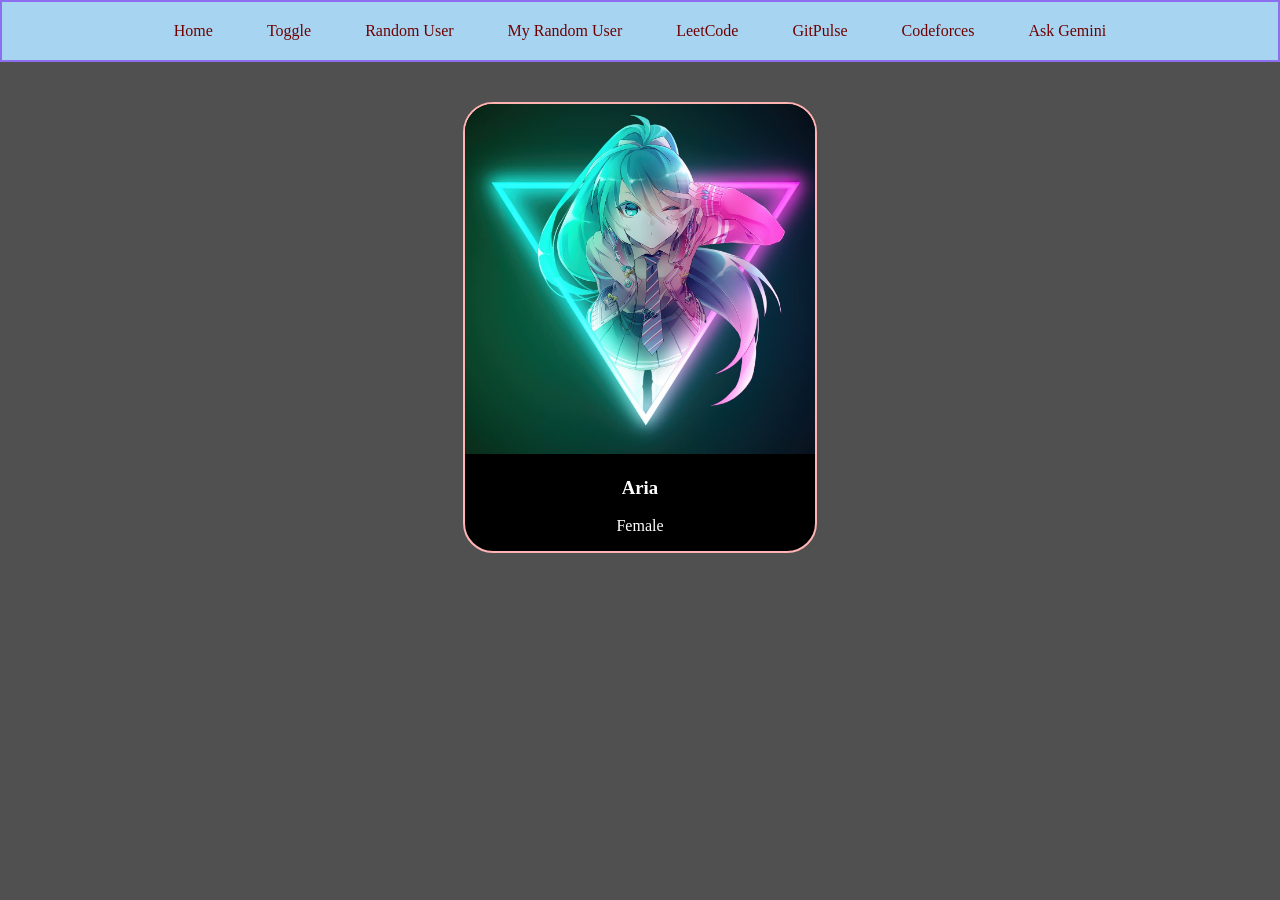
<file: target/classes/static/Practice/index.html>
<!DOCTYPE html>
<html lang="en">
<head>
    <meta charset="UTF-8">
    <meta name="viewport" content="width=device-width, initial-scale=1.0">
    <title>Springboot-beginner</title>
    <link rel="stylesheet" href="indexstyle.css">
</head>

<body>
    <div class="navbar">
        <a href="index.html">Home</a>
        <a href="pages/toggle.html">Toggle</a>
        <a href="pages/randomUser.html">Random User</a>
        <a href="pages/myRandomUser.html">My Random User</a>

        <a href="../Pre-Made-Projects/leetcode-stats.html">LeetCode</a>
        <a href="../Pre-Made-Projects/gitpulse.html">GitPulse</a>
        <a href="../Pre-Made-Projects/codeforces-stats.html">Codeforces</a>
        <a href="../Pre-Made-Projects/ask-gemini.html">Ask Gemini</a>
    </div>
    <div class="card">
        <img src="images/girl.png" alt="User image">
        <h3>Aria</h3>
        <p>Female</p>
     </div>
    <script src="index.js"> </script>
</body>

</html>
</file>
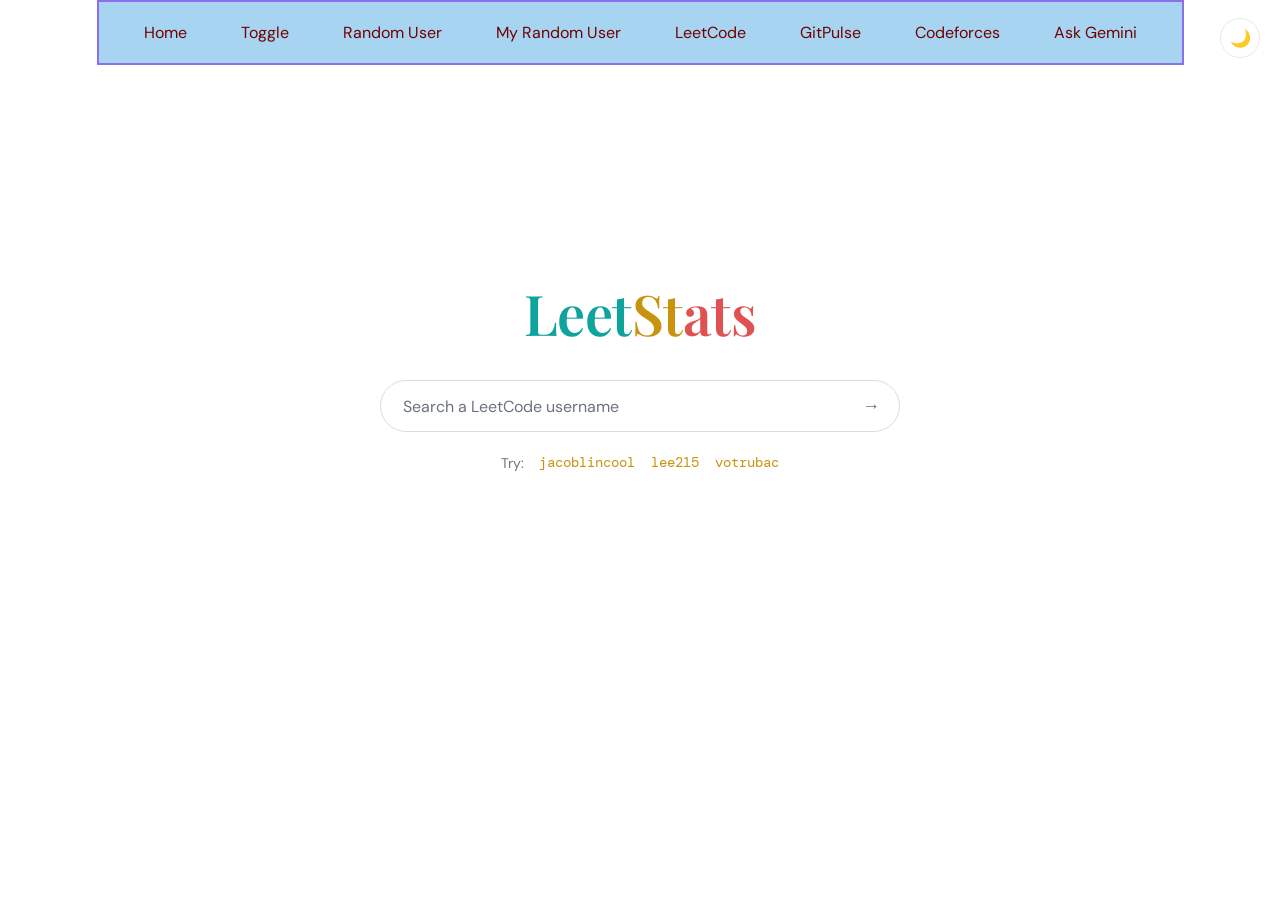
<file: target/classes/static/Pre-Made-Projects/leetcode-stats.html>
<!DOCTYPE html>
<html lang="en" data-theme="light">
<head>
<meta charset="UTF-8">
<meta name="viewport" content="width=device-width, initial-scale=1.0">
<title>LeetStats</title><link rel="stylesheet" href="../Practice/indexstyle.css"><link rel="preconnect" href="https://fonts.googleapis.com">
<link rel="preconnect" href="https://fonts.gstatic.com" crossorigin>
<link href="https://fonts.googleapis.com/css2?family=Playfair+Display:wght@600&family=DM+Sans:wght@400;500;700&family=DM+Mono:wght@400;500&display=swap" rel="stylesheet">
<style>
  :root, [data-theme="light"] {
    --bg: #ffffff;
    --text: #1f2328;
    --muted: #6b7280;
    --line: #e5e7eb;
    --surface: #ffffff;
    --input-border: #dadce0;
    --input-shadow: rgba(32, 33, 36, 0.12);
    --track: #f0f1f3;
    --easy: #0fa39e;
    --medium: #c8930f;
    --hard: #e05252;
    --accent: #c8930f;
    --card-shadow: 0 1px 3px rgba(32, 33, 36, 0.08), 0 8px 28px rgba(32, 33, 36, 0.06);
  }
  [data-theme="dark"] {
    --bg: #0a0b0d;
    --text: #e9e7e2;
    --muted: #8b8f98;
    --line: rgba(255, 255, 255, 0.09);
    --surface: #121418;
    --input-border: rgba(255, 255, 255, 0.14);
    --input-shadow: rgba(0, 0, 0, 0.5);
    --track: rgba(255, 255, 255, 0.08);
    --easy: #3ddad7;
    --medium: #e3b341;
    --hard: #ff6b6b;
    --accent: #e3b341;
    --card-shadow: 0 20px 50px rgba(0, 0, 0, 0.45);
  }

  * { margin: 0; padding: 0; box-sizing: border-box; }

  html, body { height: 100%; }

  body {
    background: var(--bg);
    color: var(--text);
    font-family: "DM Sans", system-ui, sans-serif;
    display: flex;
    flex-direction: column;
    align-items: center;
    transition: background 0.25s, color 0.25s;
  }

  /* theme toggle, top right */
  .theme-toggle {
    position: fixed;
    top: 18px;
    right: 20px;
    width: 40px;
    height: 40px;
    border-radius: 50%;
    border: 1px solid var(--line);
    background: var(--surface);
    color: var(--text);
    font-size: 17px;
    cursor: pointer;
    display: flex;
    align-items: center;
    justify-content: center;
    transition: background 0.25s, border-color 0.25s, transform 0.15s;
    z-index: 10;
  }
  .theme-toggle:hover { transform: scale(1.06); }
  .theme-toggle:focus-visible { outline: 2px solid var(--accent); outline-offset: 2px; }

  main {
    width: 100%;
    max-width: 640px;
    padding: 0 24px 64px;
    display: flex;
    flex-direction: column;
    align-items: center;
    /* Google-style: sits a bit above vertical center when idle */
    margin-top: clamp(96px, 24vh, 210px);
    transition: margin-top 0.45s cubic-bezier(0.3, 0.8, 0.3, 1);
  }
  body.has-result main { margin-top: 72px; }

  .wordmark {
    font-family: "Playfair Display", serif;
    font-weight: 600;
    font-size: clamp(40px, 8vw, 56px);
    letter-spacing: -0.01em;
    margin-bottom: 30px;
    user-select: none;
  }
  .wordmark .l { color: var(--easy); }
  .wordmark .e { color: var(--medium); }
  .wordmark .t { color: var(--hard); }

  /* search */
  .search {
    width: 100%;
    max-width: 520px;
    display: flex;
    align-items: center;
    gap: 12px;
    background: var(--surface);
    border: 1px solid var(--input-border);
    border-radius: 999px;
    padding: 0 8px 0 22px;
    height: 52px;
    transition: box-shadow 0.2s, border-color 0.2s, background 0.25s;
  }
  .search:focus-within {
    box-shadow: 0 2px 10px var(--input-shadow);
    border-color: transparent;
  }
  [data-theme="dark"] .search:focus-within { border-color: var(--accent); box-shadow: none; }

  .search input {
    flex: 1;
    min-width: 0;
    border: none;
    outline: none;
    background: transparent;
    color: var(--text);
    font-family: "DM Mono", monospace;
    font-size: 16px;
  }
  .search input::placeholder { color: var(--muted); font-family: "DM Sans", sans-serif; }

  .search button {
    border: none;
    background: transparent;
    color: var(--muted);
    font-size: 18px;
    width: 40px;
    height: 40px;
    border-radius: 50%;
    cursor: pointer;
    display: flex;
    align-items: center;
    justify-content: center;
    transition: color 0.15s, background 0.15s;
  }
  .search button:hover { color: var(--accent); background: var(--track); }
  .search button:focus-visible { outline: 2px solid var(--accent); outline-offset: 1px; }
  .search button:disabled { opacity: 0.45; cursor: wait; }

  .try {
    margin-top: 20px;
    font-size: 14px;
    color: var(--muted);
    display: flex;
    gap: 14px;
    align-items: center;
    flex-wrap: wrap;
    justify-content: center;
  }
  .try button {
    background: none;
    border: none;
    padding: 2px 1px;
    color: var(--accent);
    font-family: "DM Mono", monospace;
    font-size: 13.5px;
    cursor: pointer;
    border-bottom: 1px dashed transparent;
    transition: border-color 0.15s;
  }
  .try button:hover { border-bottom-color: var(--accent); }
  .try button:focus-visible { outline: 2px solid var(--accent); outline-offset: 2px; }

  /* states */
  .loader {
    margin-top: 52px;
    width: 34px; height: 34px;
    border: 3px solid var(--track);
    border-top-color: var(--accent);
    border-radius: 50%;
    animation: spin 0.8s linear infinite;
  }
  @keyframes spin { to { transform: rotate(360deg); } }

  .error {
    margin-top: 44px;
    text-align: center;
    color: var(--muted);
    font-size: 14.5px;
    line-height: 1.6;
    max-width: 420px;
  }
  .error b { color: var(--hard); font-weight: 700; display: block; margin-bottom: 4px; }

  /* card */
  .card {
    width: 100%;
    margin-top: 44px;
    background: var(--surface);
    border: 1px solid var(--line);
    border-radius: 18px;
    padding: 30px 34px;
    box-shadow: var(--card-shadow);
    animation: rise 0.45s cubic-bezier(0.2, 0.7, 0.3, 1) both;
    transition: background 0.25s, border-color 0.25s;
  }
  @keyframes rise {
    from { opacity: 0; transform: translateY(14px); }
    to   { opacity: 1; transform: translateY(0); }
  }

  .card-head {
    display: flex;
    justify-content: space-between;
    align-items: baseline;
    gap: 10px;
    flex-wrap: wrap;
    margin-bottom: 26px;
  }
  .card-head a {
    font-family: "Playfair Display", serif;
    font-size: 23px;
    font-weight: 600;
    color: var(--text);
    text-decoration: none;
  }
  .card-head a:hover { color: var(--accent); }
  .card-head .rank {
    font-family: "DM Mono", monospace;
    font-size: 13px;
    color: var(--muted);
  }
  .card-head .rank b { color: var(--accent); font-weight: 500; }

  .card-body {
    display: grid;
    grid-template-columns: 168px 1fr;
    gap: 34px;
    align-items: center;
  }

  .ring-wrap { position: relative; width: 168px; height: 168px; margin: 0 auto; }
  .ring-wrap svg { transform: rotate(-90deg); display: block; }
  .ring-track { fill: none; stroke: var(--track); stroke-width: 9; }
  .ring-fill {
    fill: none;
    stroke: var(--accent);
    stroke-width: 9;
    stroke-linecap: round;
    transition: stroke-dashoffset 1.1s cubic-bezier(0.3, 0.8, 0.3, 1), stroke 0.25s;
  }
  .ring-center {
    position: absolute; inset: 0;
    display: flex; flex-direction: column;
    align-items: center; justify-content: center;
  }
  .ring-center .big {
    font-family: "DM Mono", monospace;
    font-size: 36px;
    line-height: 1;
  }
  .ring-center .small {
    color: var(--muted);
    font-size: 11.5px;
    margin-top: 6px;
    letter-spacing: 0.06em;
    text-transform: uppercase;
  }

  .bars { display: flex; flex-direction: column; gap: 18px; }
  .bar-top {
    display: flex;
    justify-content: space-between;
    align-items: baseline;
    margin-bottom: 7px;
  }
  .bar-top .label {
    font-size: 12.5px;
    font-weight: 700;
    letter-spacing: 0.09em;
    text-transform: uppercase;
  }
  .bar-top .nums {
    font-family: "DM Mono", monospace;
    font-size: 13px;
    color: var(--muted);
  }
  .bar-top .nums b { color: var(--text); font-weight: 500; }
  .bar-track { height: 7px; border-radius: 99px; background: var(--track); overflow: hidden; }
  .bar-fill { height: 100%; width: 0; border-radius: 99px; transition: width 1.1s cubic-bezier(0.3, 0.8, 0.3, 1); }
  .easy   .label { color: var(--easy); }   .easy   .bar-fill { background: var(--easy); }
  .medium .label { color: var(--medium); } .medium .bar-fill { background: var(--medium); }
  .hard   .label { color: var(--hard); }   .hard   .bar-fill { background: var(--hard); }

  .hidden { display: none !important; }

  @media (max-width: 540px) {
    .card { padding: 24px 20px; }
    .card-body { grid-template-columns: 1fr; gap: 26px; }
  }

  @media (prefers-reduced-motion: reduce) {
    * { animation: none !important; transition: none !important; }
  }
</style>
</head>
<body>
  <div class="navbar">
    <a href="../Practice/index.html">Home</a>
    <a href="../Practice/pages/toggle.html">Toggle</a>
    <a href="../Practice/pages/randomUser.html">Random User</a>
    <a href="../Practice/pages/myRandomUser.html">My Random User</a>

    <a href="leetcode-stats.html">LeetCode</a>
    <a href="gitpulse.html">GitPulse</a>
    <a href="codeforces-stats.html">Codeforces</a>
    <a href="ask-gemini.html">Ask Gemini</a>
  </div>
  <button class="theme-toggle" id="theme-toggle" aria-label="Switch theme" title="Switch theme">🌙</button>

  <main>
    <h1 class="wordmark"><span class="l">Leet</span><span class="e">St</span><span class="t">ats</span></h1>

    <div class="search">
      <input id="username" type="text" placeholder="Search a LeetCode username" autocomplete="off" spellcheck="false" aria-label="LeetCode username">
      <button id="go" aria-label="Fetch stats" title="Fetch stats">→</button>
    </div>

    <div class="try">
      <span>Try:</span>
      <button data-u="jacoblincool">jacoblincool</button>
      <button data-u="lee215">lee215</button>
      <button data-u="votrubac">votrubac</button>
    </div>

    <div id="loading" class="loader hidden" role="status" aria-label="Loading"></div>

    <div id="error" class="error hidden" role="alert">
      <b>Couldn't fetch that profile</b>
      <span id="error-msg"></span>
    </div>

    <section id="card" class="card hidden" aria-live="polite">
      <div class="card-head">
        <a id="profile-link" href="#" target="_blank" rel="noopener"></a>
        <span class="rank">Rank <b id="ranking">—</b></span>
      </div>
      <div class="card-body">
        <div class="ring-wrap">
          <svg width="168" height="168" viewBox="0 0 168 168" aria-hidden="true">
            <circle class="ring-track" cx="84" cy="84" r="74"></circle>
            <circle class="ring-fill" id="ring" cx="84" cy="84" r="74"></circle>
          </svg>
          <div class="ring-center">
            <div class="big" id="total-solved">0</div>
            <div class="small" id="total-label">solved</div>
          </div>
        </div>
        <div class="bars">
          <div class="bar-row easy">
            <div class="bar-top"><span class="label">Easy</span>
              <span class="nums"><b id="easy-solved">0</b> / <span id="easy-total">0</span></span></div>
            <div class="bar-track"><div class="bar-fill" id="easy-bar"></div></div>
          </div>
          <div class="bar-row medium">
            <div class="bar-top"><span class="label">Medium</span>
              <span class="nums"><b id="medium-solved">0</b> / <span id="medium-total">0</span></span></div>
            <div class="bar-track"><div class="bar-fill" id="medium-bar"></div></div>
          </div>
          <div class="bar-row hard">
            <div class="bar-top"><span class="label">Hard</span>
              <span class="nums"><b id="hard-solved">0</b> / <span id="hard-total">0</span></span></div>
            <div class="bar-track"><div class="bar-fill" id="hard-bar"></div></div>
          </div>
        </div>
      </div>
    </section>
  </main>

<script>
(function () {
  "use strict";

  /* ---------- theme ---------- */
  var root = document.documentElement;
  var toggle = document.getElementById("theme-toggle");
  var prefersDark = window.matchMedia("(prefers-color-scheme: dark)").matches;
  setTheme(prefersDark ? "dark" : "light");

  function setTheme(t) {
    root.setAttribute("data-theme", t);
    toggle.textContent = t === "dark" ? "☀️" : "🌙";
  }
  toggle.addEventListener("click", function () {
    setTheme(root.getAttribute("data-theme") === "dark" ? "light" : "dark");
  });

  /* ---------- elements ---------- */
  var input = document.getElementById("username");
  var goBtn = document.getElementById("go");
  var loadingEl = document.getElementById("loading");
  var errorEl = document.getElementById("error");
  var errorMsg = document.getElementById("error-msg");
  var cardEl = document.getElementById("card");

  var RING_R = 74;
  var RING_C = 2 * Math.PI * RING_R;
  var ring = document.getElementById("ring");
  ring.setAttribute("stroke-dasharray", RING_C);
  ring.setAttribute("stroke-dashoffset", RING_C);

  /* ---------- data sources (tried in order) ---------- */
  var SOURCES = [
    {
      url: function (u) { return "https://leetcode-api-faisalshohag.vercel.app/" + encodeURIComponent(u); },
      parse: function (d) {
        if (!d || d.errors || d.totalSolved === undefined) return null;
        return pick(d);
      }
    },
    {
      url: function (u) { return "https://alfa-leetcode-api.onrender.com/userProfile/" + encodeURIComponent(u); },
      parse: function (d) {
        if (!d || d.errors || d.totalSolved === undefined) return null;
        return pick(d);
      }
    },
    {
      url: function (u) { return "https://leetcode-stats-api.herokuapp.com/" + encodeURIComponent(u); },
      parse: function (d) {
        if (!d || d.status !== "success") return null;
        return pick(d);
      }
    }
  ];

  function pick(d) {
    return {
      totalSolved: d.totalSolved, totalQuestions: d.totalQuestions,
      easySolved: d.easySolved, totalEasy: d.totalEasy,
      mediumSolved: d.mediumSolved, totalMedium: d.totalMedium,
      hardSolved: d.hardSolved, totalHard: d.totalHard,
      ranking: d.ranking
    };
  }

  function fetchWithTimeout(url, ms) {
    var ctrl = new AbortController();
    var t = setTimeout(function () { ctrl.abort(); }, ms);
    return fetch(url, { signal: ctrl.signal })
      .then(function (r) { return r.json(); })
      .finally(function () { clearTimeout(t); });
  }

  function fetchStats(username) {
    var i = 0;
    function tryNext() {
      if (i >= SOURCES.length) return Promise.reject(new Error("all sources failed"));
      var src = SOURCES[i++];
      return fetchWithTimeout(src.url(username), 12000)
        .then(function (json) {
          var parsed = src.parse(json);
          return parsed || tryNext();
        })
        .catch(function () { return tryNext(); });
    }
    return tryNext();
  }

  /* ---------- rendering ---------- */
  function fmt(n) {
    if (n === null || n === undefined || isNaN(n)) return "—";
    return Number(n).toLocaleString("en-US");
  }

  function countUp(el, target, ms) {
    var reduce = window.matchMedia("(prefers-reduced-motion: reduce)").matches;
    if (reduce || !target) { el.textContent = fmt(target || 0); return; }
    var start = performance.now();
    (function step(now) {
      var p = Math.min(((now || performance.now()) - start) / ms, 1);
      var eased = 1 - Math.pow(1 - p, 3);
      el.textContent = fmt(Math.round(target * eased));
      if (p < 1) requestAnimationFrame(step);
    })();
  }

  function setBar(id, solved, total) {
    var pct = total > 0 ? (solved / total) * 100 : 0;
    document.getElementById(id).style.width = Math.max(pct, solved > 0 ? 2 : 0) + "%";
  }

  function render(username, s) {
    var link = document.getElementById("profile-link");
    link.textContent = username;
    link.href = "https://leetcode.com/u/" + encodeURIComponent(username) + "/";

    document.getElementById("ranking").textContent = "#" + fmt(s.ranking);
    document.getElementById("total-label").textContent = "of " + fmt(s.totalQuestions);
    document.getElementById("easy-solved").textContent = fmt(s.easySolved);
    document.getElementById("easy-total").textContent = fmt(s.totalEasy);
    document.getElementById("medium-solved").textContent = fmt(s.mediumSolved);
    document.getElementById("medium-total").textContent = fmt(s.totalMedium);
    document.getElementById("hard-solved").textContent = fmt(s.hardSolved);
    document.getElementById("hard-total").textContent = fmt(s.totalHard);

    document.body.classList.add("has-result");
    cardEl.classList.remove("hidden");

    requestAnimationFrame(function () {
      requestAnimationFrame(function () {
        countUp(document.getElementById("total-solved"), s.totalSolved, 1100);
        var pct = s.totalQuestions > 0 ? s.totalSolved / s.totalQuestions : 0;
        ring.setAttribute("stroke-dashoffset", RING_C * (1 - pct));
        setBar("easy-bar", s.easySolved, s.totalEasy);
        setBar("medium-bar", s.mediumSolved, s.totalMedium);
        setBar("hard-bar", s.hardSolved, s.totalHard);
      });
    });
  }

  function resetCard() {
    ring.setAttribute("stroke-dashoffset", RING_C);
    ["easy-bar", "medium-bar", "hard-bar"].forEach(function (id) {
      document.getElementById(id).style.width = "0";
    });
    document.getElementById("total-solved").textContent = "0";
  }

  /* ---------- flow ---------- */
  var busy = false;

  function lookup(username) {
    username = (username || "").trim();
    if (!username || busy) return;
    busy = true;

    input.value = username;
    goBtn.disabled = true;
    errorEl.classList.add("hidden");
    cardEl.classList.add("hidden");
    resetCard();
    loadingEl.classList.remove("hidden");

    fetchStats(username)
      .then(function (stats) {
        loadingEl.classList.add("hidden");
        render(username, stats);
      })
      .catch(function () {
        loadingEl.classList.add("hidden");
        errorMsg.textContent = 'No stats found for "' + username +
          '". Check the spelling, or the public stats APIs may be briefly busy — try again in a moment.';
        errorEl.classList.remove("hidden");
      })
      .finally(function () {
        goBtn.disabled = false;
        busy = false;
      });
  }

  goBtn.addEventListener("click", function () { lookup(input.value); });
  input.addEventListener("keydown", function (e) { if (e.key === "Enter") lookup(input.value); });
  document.querySelectorAll(".try button").forEach(function (b) {
    b.addEventListener("click", function () { lookup(b.dataset.u); });
  });
})();
</script>
</body>
</html>
</file>
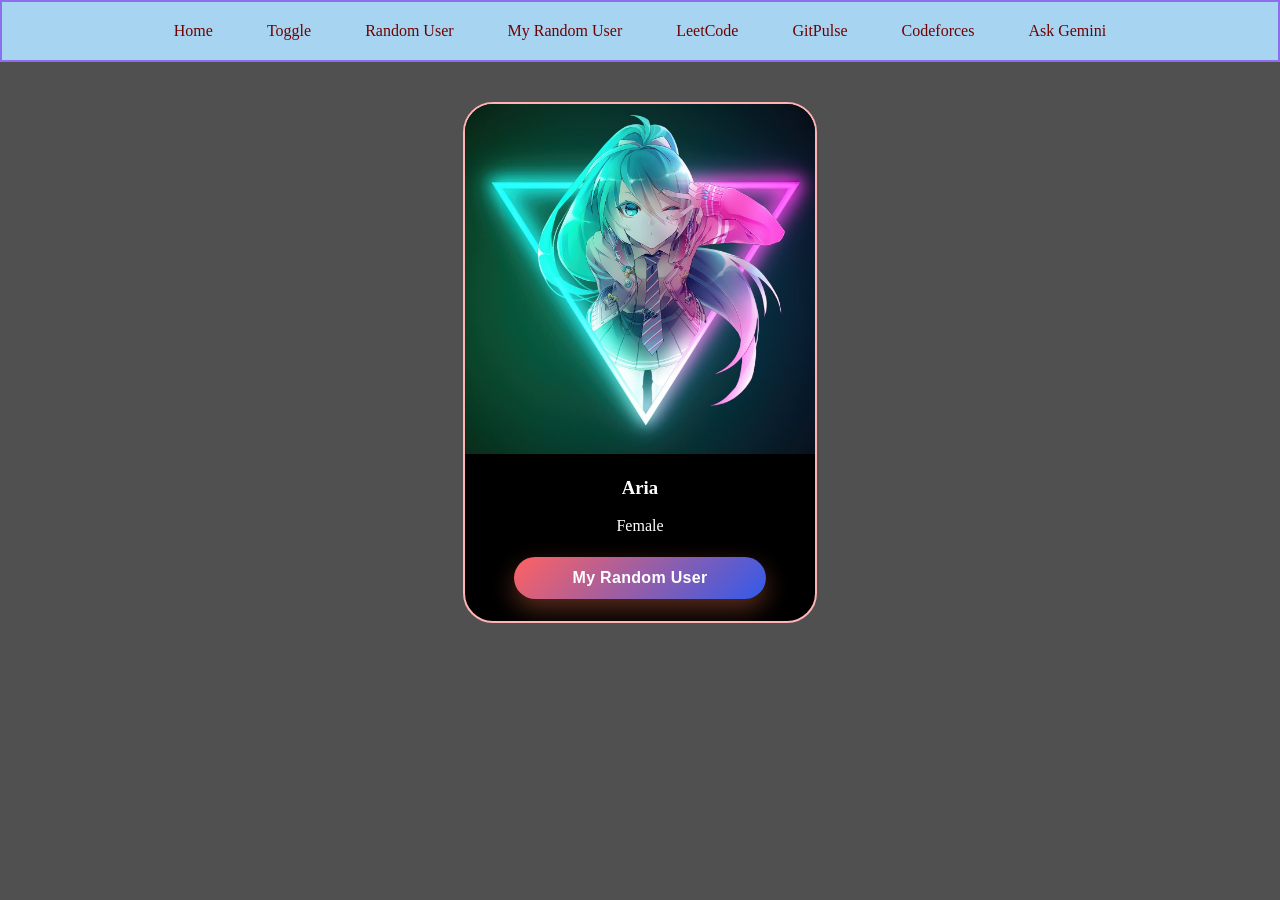
<file: target/classes/static/Practice/pages/myRandomUser.html>
<!DOCTYPE html>
<html lang="en">
<head>
    <meta charset="UTF-8">
    <meta name="viewport" content="width=device-width, initial-scale=1.0">
    <title>Springboot-beginner</title>
    <link rel="stylesheet" href="../indexstyle.css">
</head>
<body>
    <div class="navbar">
        <a href="../index.html">Home</a>
        <a href="toggle.html">Toggle</a>
        <a href="randomUser.html">Random User</a>
        <a href="myRandomUser.html">My Random User</a>

        <a href="../../Pre-Made-Projects/leetcode-stats.html">LeetCode</a>
        <a href="../../Pre-Made-Projects/gitpulse.html">GitPulse</a>
        <a href="../../Pre-Made-Projects/codeforces-stats.html">Codeforces</a>
        <a href="../../Pre-Made-Projects/ask-gemini.html">Ask Gemini</a>
    </div>
    <div class="card">
        <img src="../images/girl.png" alt="User image" id="user-image">
        <h3 id="user-name">Aria</h3>
        <p id="user-gender">Female</p>
        <button onclick="myRandomUser()">My Random User</button>
     </div>
    <script src="../index.js"></script>
</body>
</html>
</file>
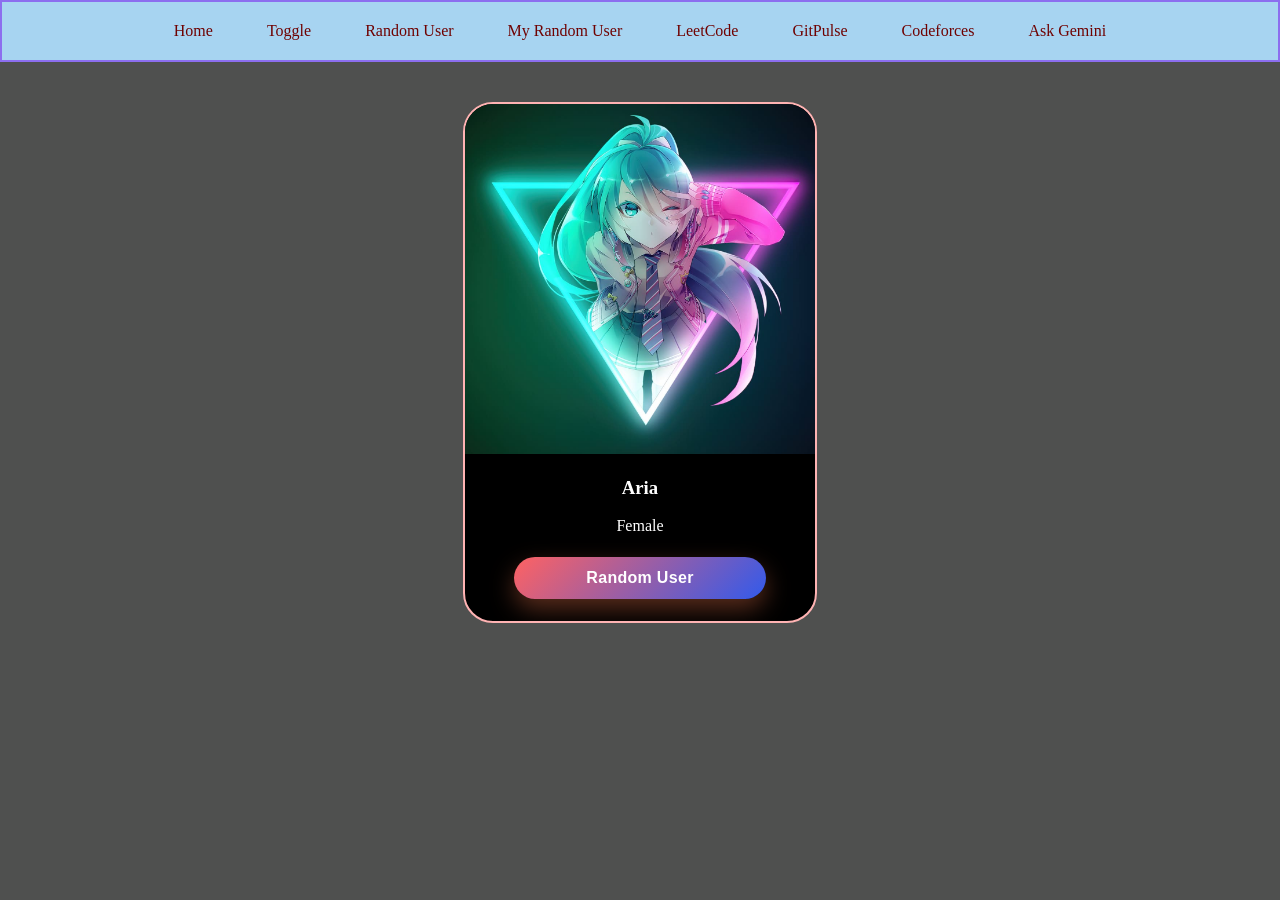
<file: target/classes/static/Practice/pages/randomUser.html>
<!DOCTYPE html>
<html lang="en">
<head>
    <meta charset="UTF-8">
    <meta name="viewport" content="width=device-width, initial-scale=1.0">
    <title>Springboot-beginner</title>
    <link rel="stylesheet" href="../indexstyle.css">
</head>
<body>
    <div class="navbar">
        <a href="../index.html">Home</a>
        <a href="toggle.html">Toggle</a>
        <a href="randomUser.html">Random User</a>
        <a href="myRandomUser.html">My Random User</a>
        
        <a href="../../Pre-Made-Projects/leetcode-stats.html">LeetCode</a>
        <a href="../../Pre-Made-Projects/gitpulse.html">GitPulse</a>
        <a href="../../Pre-Made-Projects/codeforces-stats.html">Codeforces</a>
        <a href="../../Pre-Made-Projects/ask-gemini.html">Ask Gemini</a>
    </div>
    <div class="card">
        <img src="../images/girl.png" alt="User image" id="user-image">
        <h3 id="user-name">Aria</h3>
        <p id="user-gender">Female</p>
        <button onclick="randomUser()">Random User</button>
     </div>
    <script src="../index.js"></script>
</body>
</html>
</file>
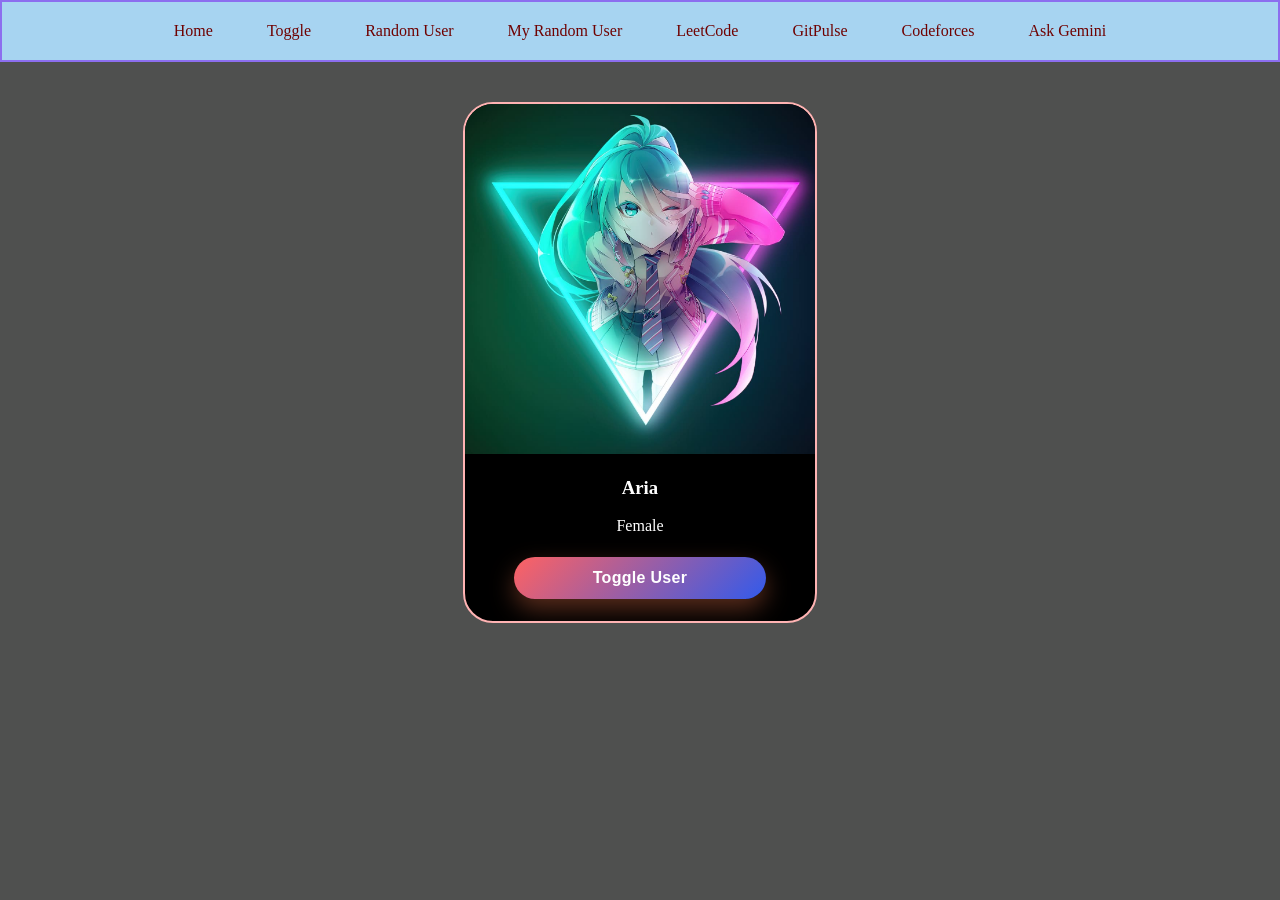
<file: target/classes/static/Practice/pages/toggle.html>
<!DOCTYPE html>
<html lang="en">
<head>
    <meta charset="UTF-8">
    <meta name="viewport" content="width=device-width, initial-scale=1.0">
    <title>Springboot-beginner</title>
    <link rel="stylesheet" href="../indexstyle.css">
</head>

<body>
    <div class="navbar">
        <a href="../index.html">Home</a>
        <a href="toggle.html">Toggle</a>
        <a href="randomUser.html">Random User</a>
        <a href="myRandomUser.html">My Random User</a>

        <a href="../../Pre-Made-Projects/leetcode-stats.html">LeetCode</a>
        <a href="../../Pre-Made-Projects/gitpulse.html">GitPulse</a>
        <a href="../../Pre-Made-Projects/codeforces-stats.html">Codeforces</a>
        <a href="../../Pre-Made-Projects/ask-gemini.html">Ask Gemini</a>
    </div>
    <div class="card">
        <img src="../images/girl.png" alt="User image" id="user-image">
        <h3 id="user-name">Aria</h3>
        <p id="user-gender">Female</p>
        <button onclick="toggleUser()">Toggle User</button>
     </div>
    <script src="../index.js"></script>
</body>

</html>
</file>
<file: target/classes/static/Practice/indexstyle.css>
h1{
    text-align: center;
    color: rgb(255, 0, 187);
}

.navbar {
    border-width: 2px;
    border-color: rgb(140, 110, 239);
    border-style: solid;
    padding: 20px;
    text-align: center;
    background-color: rgb(167, 212, 241);
}

.navbar a{
    padding: 25px;
    text-decoration: none;
    color: rgb(111, 2, 2);
}

.navbar a:hover {
    color: rgb(8, 86, 10);
}

body {
    margin: 0px;
    background-color: rgb(79, 80, 79);
}

.card{
    border: 2px solid rgb(255, 179, 179);
    width: 350px;
    background-color: black;
    text-align: center;
    margin-top: 40px;
    margin-left: auto;
    margin-right: auto;
    border-radius: 30px;
    overflow: hidden;
    color: white;
}

.card img{
    width: 100%;
}

.card button {
    width: 72%;
    padding: 12px 16px;
    margin: 6px 0 22px;
    cursor: pointer;
    border: 0;
    border-radius: 999px;
    background: linear-gradient(135deg, rgb(255, 98, 98), rgb(50, 90, 235));
    color: white;
    font-size: 1rem;
    font-weight: 700;
    letter-spacing: 0.3px;
    box-shadow: 0 10px 24px rgba(255, 127, 80, 0.35);
    transition: transform 0.2s ease, box-shadow 0.2s ease, filter 0.2s ease;
}

.card button:hover {
    transform: translateY(-2px);
    box-shadow: 0 14px 30px rgba(255, 127, 80, 0.45);
    filter: brightness(1.03);
}

.card button:active {
    transform: translateY(0);
    box-shadow: 0 8px 18px rgba(255, 127, 80, 0.3);
}

.card button:focus-visible {
    outline: 3px solid rgba(255, 255, 255, 0.75);
    outline-offset: 3px;
}
</file>
